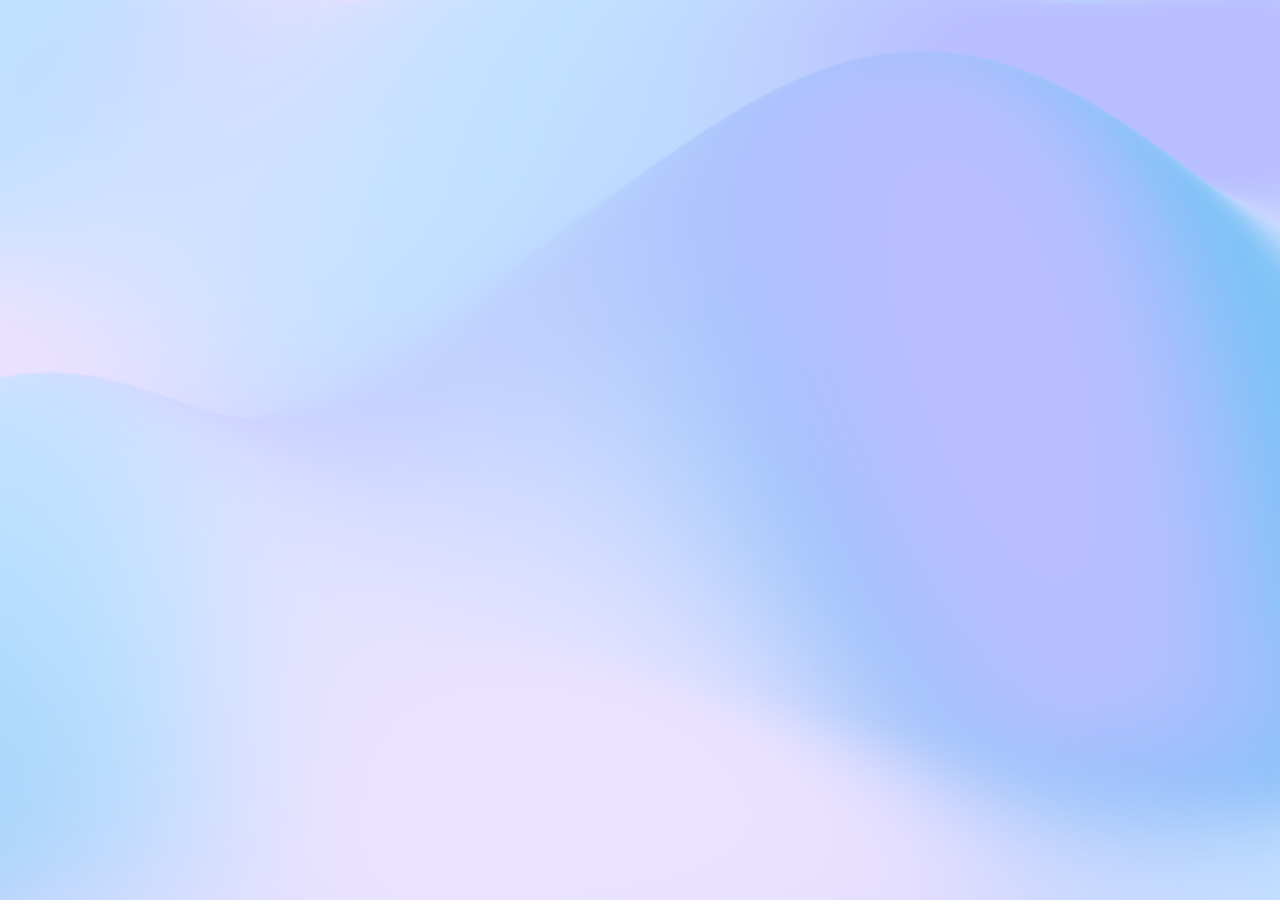
<file: bg/gradient/index.html>
<!DOCTYPE html>
<html lang="en">
<head>
  <meta charset="UTF-8">
  <meta http-equiv="X-UA-Compatible" content="IE=edge">
  <meta name="viewport" content="width=device-width, initial-scale=1.0">
  <title>gradient background for marp theme</title>
  <style>
  /* https://whatamesh.vercel.app/ */
  html,
  body {
    height: 100%;
    width: 100%;
    padding: 0;
    margin: 0;
    background-color: #fff;
    overflow: hidden;
  }
  body {
    background-image: url(bg.png);
    background-size: cover;
  }
  #gradient-canvas {
    width:100%;
    height:100%;
    overflow: hidden;
    --gradient-color-1: #c3e4ff; 
    --gradient-color-2: #6ec3f4; 
    --gradient-color-3: #eae2ff;  
    --gradient-color-4: #b9beff;
  }
</style>
</head>
<body>
  <canvas id="gradient-canvas" data-transition-in></canvas>
<script>
function getSearchObj(searchStr) {
  if (!searchStr) return {};
  return searchStr
    .substr(1)
    .split("&")
    .reduce((acc, cur) => {
      acc[cur.split("=")[0]] = cur.split("=")[1];
      return acc;
    }, {});
};
let optStatus = getSearchObj(window.location.search).color;
if(optStatus){
  optStatus = optStatus.split(',');
  const canvasEl = document.querySelector('#gradient-canvas');
  if(optStatus[0]) canvasEl.style.setProperty('--gradient-color-1', '#'+optStatus[0]);
  if(optStatus[1]) canvasEl.style.setProperty('--gradient-color-2', '#'+optStatus[1]);
  if(optStatus[2]) canvasEl.style.setProperty('--gradient-color-3', '#'+optStatus[2]);
  if(optStatus[3]) canvasEl.style.setProperty('--gradient-color-4', '#'+optStatus[3]);
}
</script>
<script src="Gradient.min.js"></script>
</body>
</html>
</file>
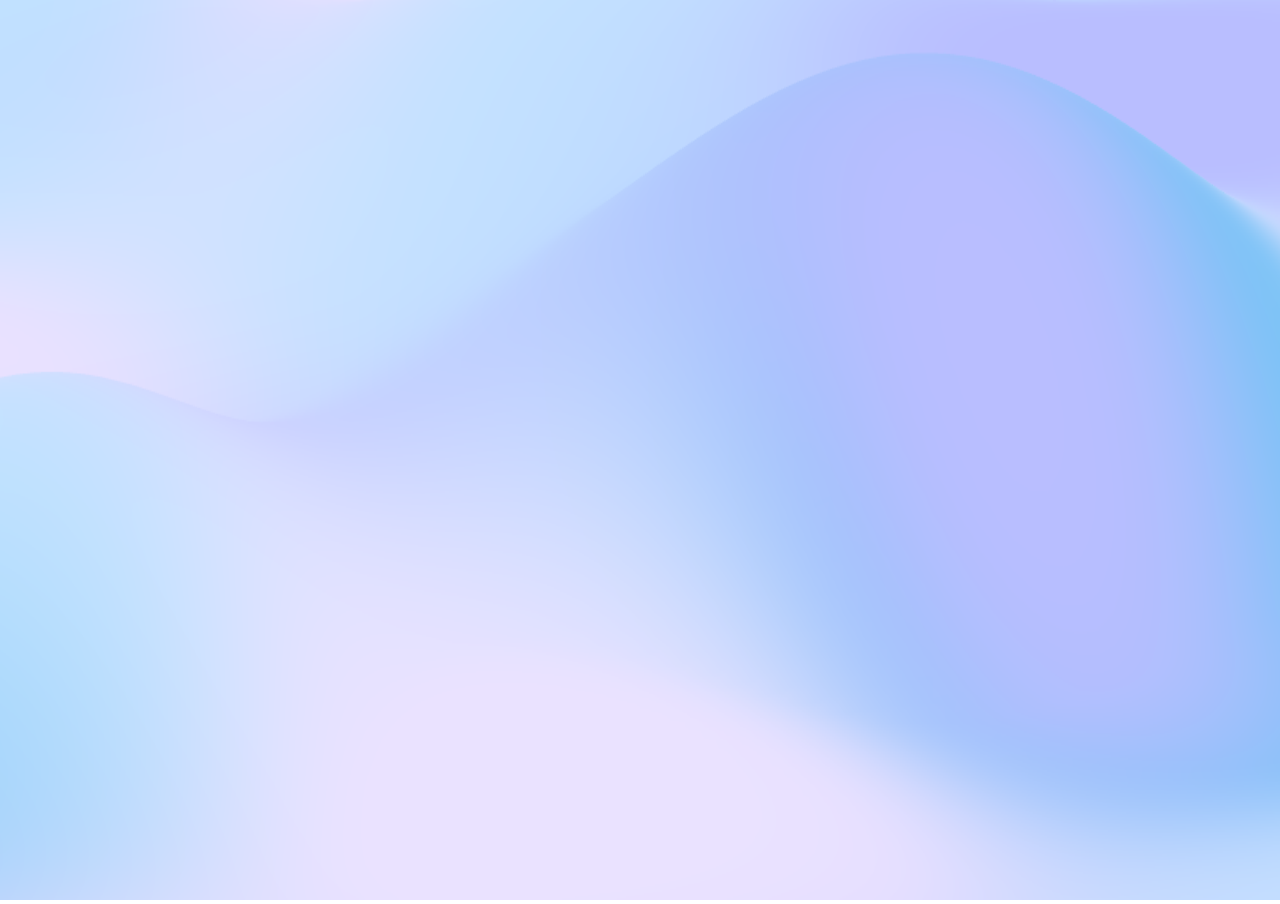
<file: bg/gradient.html>
<!DOCTYPE html>
<html lang="en">
<head>
  <meta charset="UTF-8">
  <meta http-equiv="X-UA-Compatible" content="IE=edge">
  <meta name="viewport" content="width=device-width, initial-scale=1.0">
  <title>gradient background for marp theme</title>
  <style>
  /* https://whatamesh.vercel.app/ */
  html,
  body {
    height: 100%;
    width: 100%;
    padding: 0;
    margin: 0;
    background-color: #fff;
  }
  #gradient-canvas {
    width:100%;
    height:100%;
    --gradient-color-1: #c3e4ff; 
    --gradient-color-2: #6ec3f4; 
    --gradient-color-3: #eae2ff;  
    --gradient-color-4: #b9beff;
  }
</style>
</head>
<body>
  <canvas id="gradient-canvas" data-transition-in></canvas>
<script>
function getSearchObj(searchStr) {
  if (!searchStr) return {};
  return searchStr
    .substr(1)
    .split("&")
    .reduce((acc, cur) => {
      acc[cur.split("=")[0]] = cur.split("=")[1];
      return acc;
    }, {});
};
let optStatus = getSearchObj(window.location.search).color;
if(optStatus){
  optStatus = optStatus.split(',');
  const canvasEl = document.querySelector('#gradient-canvas');
  if(optStatus[0]) canvasEl.style.setProperty('--gradient-color-1', '#'+optStatus[0]);
  if(optStatus[1]) canvasEl.style.setProperty('--gradient-color-2', '#'+optStatus[1]);
  if(optStatus[2]) canvasEl.style.setProperty('--gradient-color-3', '#'+optStatus[2]);
  if(optStatus[3]) canvasEl.style.setProperty('--gradient-color-4', '#'+optStatus[3]);
}
</script>
<script src="Gradient.min.js"></script>
</body>
</html>
</file>
